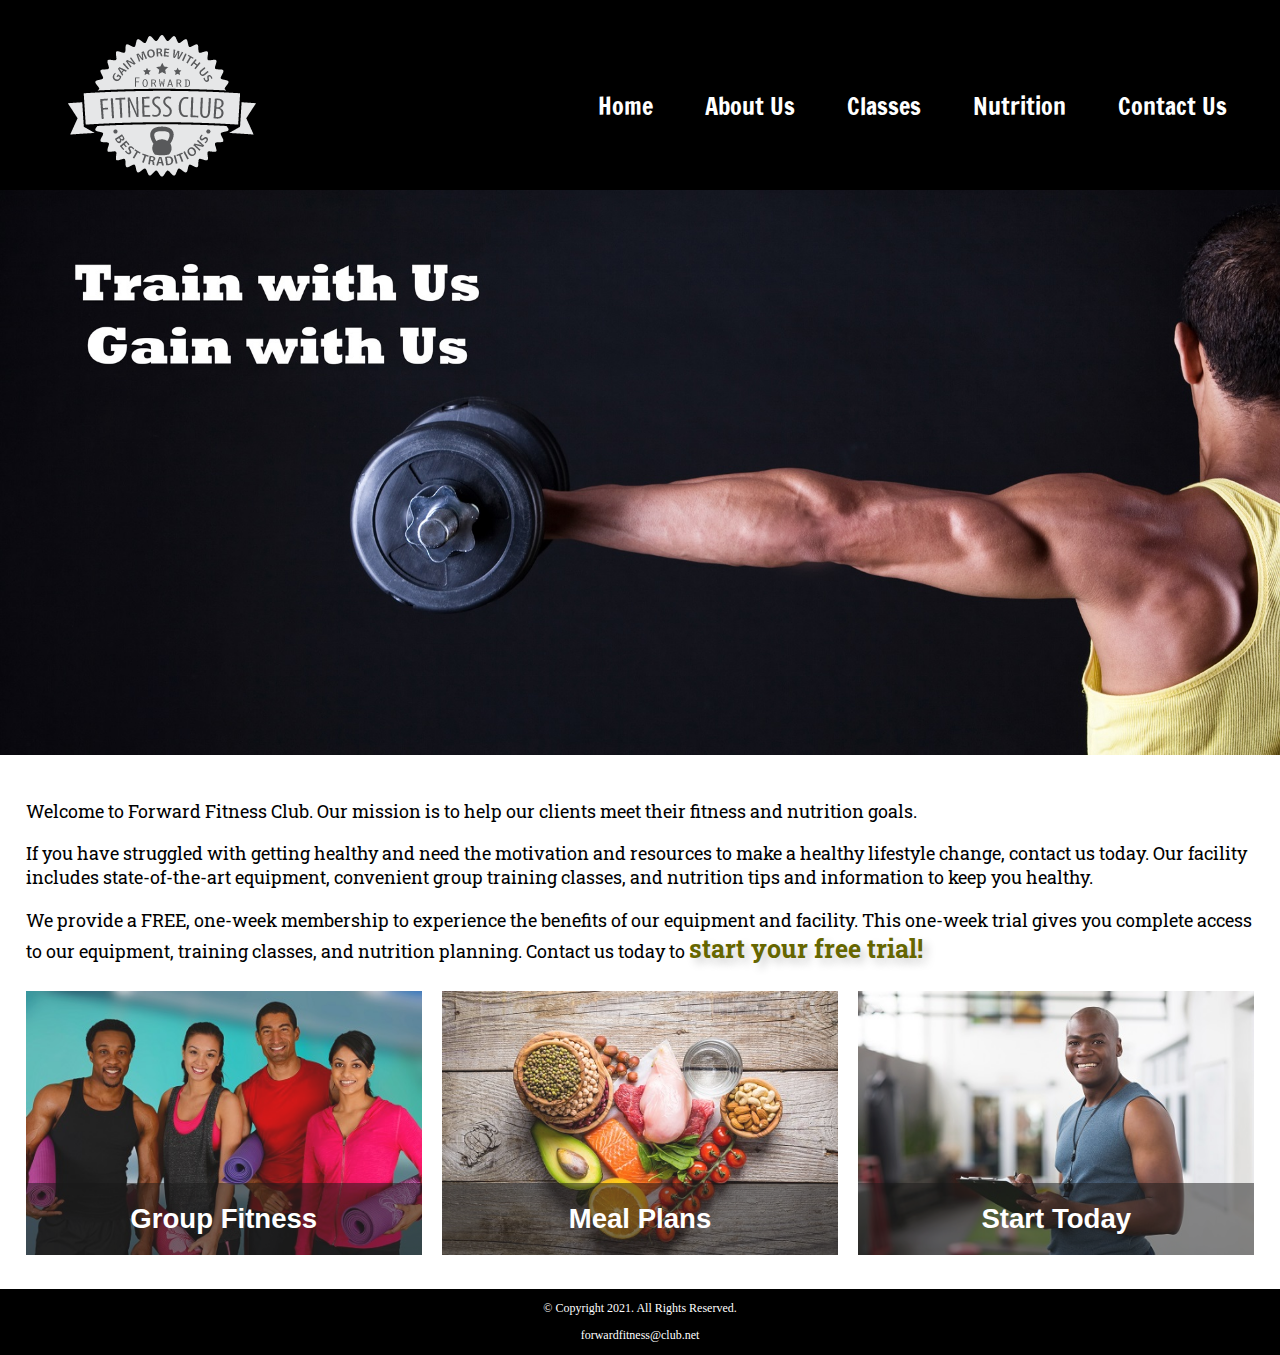
<file: index.html>
<!DOCTYPE html>
<!-- This website template was created by: Brianna Heredia -->
<html lang="en">
<head>
	<title>Forward Fitness Club</title>
	<meta charset="utf-8">
    <link rel="stylesheet" href="css/styles.css">
    <meta name="viewport" content="width=device-width, initial-scale=1.0">
    <link href="https://fonts.googleapis.com/css?family=Francois+One|Roboto+Slab&display=swap" rel="stylesheet">
    <link rel="shortcut icon" href="images/favicon.ico">
	<link rel="icon" type="image/png" sizes="32x32" href="images/favicon-32.png">
    <link rel="apple-touch-icon" sizes="180x180" href="images/apple-touch-icon.png">
	<link rel="icon" sizes="192x192" href="images/android-chrome-192.png">
</head>
<body>

	<div id="container">
        
        <!-- Mobile Nav -->
        <nav class="mobile-nav">
            <div id="menu-links">
                <a href="index.html">Home</a>
                <a href="about.html">About Us</a>
                <a href="classes.html">Classes</a>
                <a href="nutrition.html">Nutrition</a>
                <a href="contact.html">Contact Us</a>
            </div>
            <a class="menu-icon" onclick="hamburger()">
                <div>&#9776;</div>
            </a>
        </nav>

		<!-- Use the header area for the website name or logo -->
		<header id="ffc-logo">
			<a href="index.html"><img src="images/forward-fitness-logo.png" alt="Forward Fitness Club logo"></a>
		</header>
		
		<!-- Tablet, Desktop Nav -->
		<nav class="tablet-desktop">
			<ul>
                <li><a href="index.html">Home</a></li> 
                <li><a href="about.html">About Us</a></li> 
                <li><a href="classes.html">Classes</a></li> 
                <li><a href="nutrition.html">Nutrition</a></li> 
                <li><a href="contact.html">Contact Us</a></li>
            </ul>
		</nav>
        
        <!-- Hero Image -->
        <div id="hero" class="tablet-desktop">
            <img src="images/hero-image.jpg" alt="left arm extended holding a weight">
        </div>
		
		<!-- Use the main area to add the main content of the webpage -->
		<main>
            
            <div class="mobile">
                
                <p>Welcome to Forward Fitness Club. Our mission is to  help our clients meet their fitness and nutrition goals.</p> 
                
                <h3>FREE One-Week Trial Membership!</h3>
                <p>Call Us Today to Get Started</p>
                <p class="tel-link"><a href="tel:8145559608">(814) 555-9608</a></p>
                
                <h4>Fitness Club Hours:</h4>
                <ul class="hours">
			         <li>Mon - Thu: 6:00am - 6:00pm</li>
			         <li>Friday: 6:00am - 4:00pm</li>
			         <li>Saturday: 8:00am - 6:00pm</li>
			         <li>Sunday: Closed</li>
                </ul>
            
            </div>
            
            <div class="tablet-desktop">
		
                <p>Welcome to Forward Fitness Club. Our mission is to  help our clients meet their fitness and nutrition goals.</p> 

                <p>If you have struggled with getting healthy and need the motivation and resources to make a healthy lifestyle change, contact us today. Our facility includes state-of-the-art equipment, convenient group training classes, and nutrition tips and information to keep you healthy.</p> 

                <p>We provide a FREE, one-week membership to experience the benefits of our equipment and facility. This one-week trial gives you complete access to our equipment, training classes, and nutrition planning. Contact us today to <span class="action">start your free trial!</span></p> 
                
            </div>
            
            <div class="grid">
                
                <figure class="frame">
                        <a href="classes.html"><img src="images/fitness-group.jpg" alt="group of fitness people"></a>
                        <figcaption class="pic-text">Group Fitness</figcaption>
                </figure>
                
                <figure class="frame">
                        <a href="nutrition.html"><img src="images/food-heart.jpg" alt="healthy food in the shape of a heart"></a>
                        <figcaption class="pic-text">Meal Plans</figcaption>
                </figure>
                
                <figure class="frame">
                        <a href="contact.html"><img src="images/personal-trainer.jpg" alt="personal trainer with a clipboard"></a>
                        <figcaption class="pic-text">Start Today</figcaption>
                </figure>
            
            </div>
			
		</main>
		
		<!-- Use the footer area to add webpage footer content -->
		<footer>
			<p>&copy; Copyright 2021. All Rights Reserved.</p>
			<p><a href="mailto:forwardfitness@club.net">forwardfitness@club.net</a></p>
		</footer>
	
	</div>
    
    <script src="scripts/script.js"></script>
	
</body>
</html>
</file>
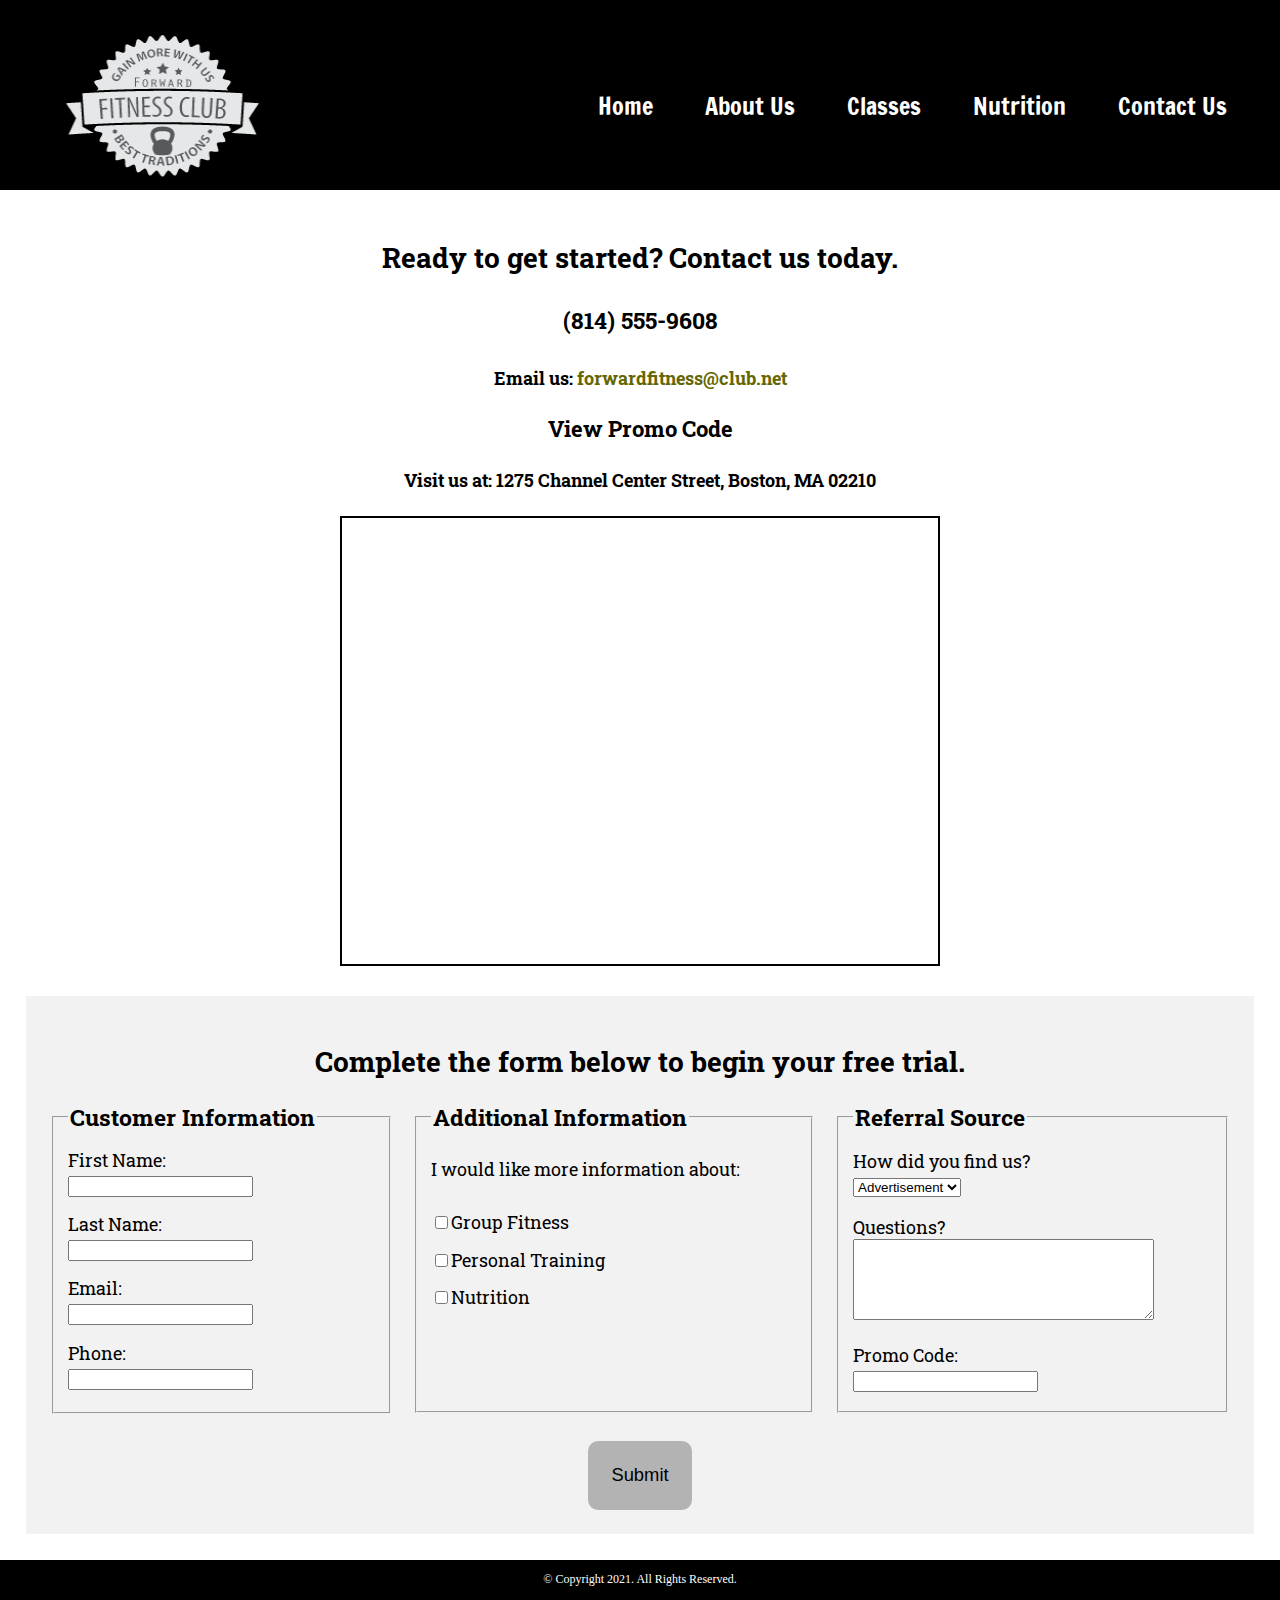
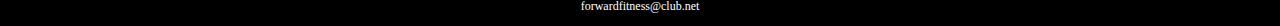
<file: contact.html>
<!DOCTYPE html>
<!-- This website template was created by: Brianna Heredia -->
<html lang="en">
<head>
	<title>Forward Fitness Club</title>
	<meta charset="utf-8">
    <link rel="stylesheet" href="css/styles.css">
    <meta name="viewport" content="width=device-width, initial-scale=1.0">
    <link href="https://fonts.googleapis.com/css?family=Francois+One|Roboto+Slab&display=swap" rel="stylesheet">
	<link rel="shortcut icon" href="images/favicon.ico">
	<link rel="icon" type="image/png" sizes="32x32" href="images/favicon-32.png">
    <link rel="apple-touch-icon" sizes="180x180" href="images/apple-touch-icon.png">
	<link rel="icon" sizes="192x192" href="images/android-chrome-192.png">
</head>
<body>

	<div id="container">
        
        <!-- Mobile Nav -->
        <nav class="mobile-nav">
            <div id="menu-links">
                <a href="index.html">Home</a>
                <a href="about.html">About Us</a>
                <a href="classes.html">Classes</a>
                <a href="nutrition.html">Nutrition</a>
                <a href="contact.html">Contact Us</a>
            </div>
            <a class="menu-icon" onclick="hamburger()">
                <div>&#9776;</div>
            </a>
        </nav>

		<!-- Use the header area for the website name or logo -->
		<header id="ffc-logo">
			<a href="index.html"><img src="images/forward-fitness-logo.png" alt="Forward Fitness Club logo" height="220" width="297"></a>
		</header>
		
        <!-- Tablet, Desktop Nav -->
		<nav class="tablet-desktop">
			<ul>
                <li><a href="index.html">Home</a></li> 
                <li><a href="about.html">About Us</a></li> 
                <li><a href="classes.html">Classes</a></li> 
                <li><a href="nutrition.html">Nutrition</a></li> 
                <li><a href="contact.html">Contact Us</a></li>
            </ul>
		</nav>
		
		<!-- Use the main area to add the main content of the webpage -->
		<main>
		
			<div id="contact">
			
				<h2>Ready to get started? Contact us today.</h2> 					
                <h4 class="mobile tel-link"><a href="tel:8145559608">(814) 555-9608</a></h4>
                <h4 class="tablet-desktop tel-num">(814) 555-9608</h4>
				<h4>Email us: <a href="mailto:forwardfitness@club.net" class="contact-email-link">forwardfitness@club.net</a></h4>
                <h3 class="offer" onclick="discount()" id="special">View Promo Code</h3>
				<h4>Visit us at: 1275 Channel Center Street, Boston, MA 02210</h4>
				
				<iframe src="https://www.google.com/maps/embed?pb=!1m18!1m12!1m3!1d2948.8517572084897!2d-71.05362748503984!3d42.34568384400281!2m3!1f0!2f0!3f0!3m2!1i1024!2i768!4f13.1!3m3!1m2!1s0x89e37a7dc2b67e7b%3A0x36ec93427cd9c5f1!2sChannel+Center+St%2C+Boston%2C+MA+02210!5e0!3m2!1sen!2sus!4v1558137213400!5m2!1sen!2sus" width="600" height="450" allowfullscreen class="map"></iframe>
			
			</div>
            
            <div id="form">
                
                <h2>Complete the form below to begin your free trial.</h2> 
            
                <form class="form-grid"><!-- Start Form -->
                    
                    <fieldset>
                        <legend>Customer Information</legend>
                        <label for="fName">First Name:</label>
                        <input type="text" name="fName" id="fName" required>

                        <label for="lName">Last Name:</label>
                        <input type="text" name="lName" id="lName" required> 
                        
                        <label for="email">Email:</label>
                        <input type="email" name="email" id="email" required>
                        
                        <label for="phone">Phone:</label>
                        <input type="tel" id="phone" name="phone" required>
                    </fieldset>
                    
                    <fieldset>
                        <legend>Additional Information</legend>
                        <p>I would like more information about:</p>
                            
                        <label for="grpfit"><input type="checkbox" name="interest" id="grpfit" value="Group Fitness">Group Fitness</label>

                        <label for="prtrain"><input type="checkbox" name="interest" id="prtrain" value="Personal Training">Personal Training</label>

                        <label for="nutr"><input type="checkbox" name="interest" id="nutr" value="Nutrition">Nutrition</label>
                    </fieldset>
                    
                    <fieldset>
                            <legend>Referral Source</legend>
                            <label for="reference">How did you find us?</label>
                            <select name="reference" id="reference">
                                <option value="ad">Advertisement</option>
                                <option value="friend">Friend</option>
                                <option value="google">Google</option>
                                <option value="social">Social Media</option>
                                <option value="other">Other</option>
                            </select>

                            <label for="questions">Questions?</label>
                            <textarea id="questions" name="questions" rows="5" cols="35"></textarea>
                        
                            <label for="promo">Promo Code:</label>
                            <input type="text" id="promo" name="promo">
                    </fieldset>
                    
                    <input type="submit" id="submit" value="Submit" class="btn">
                    
                </form>
            
            </div>
			
		</main>
		
		<!-- Use the footer area to add webpage footer content -->
		<footer>
			<p>&copy; Copyright 2021. All Rights Reserved.</p>
			<p><a href="mailto:forwardfitness@club.net">forwardfitness@club.net</a></p>
		</footer>
	
	</div>
    
    <script src="scripts/script.js"></script>
	
</body>
</html>
</file>
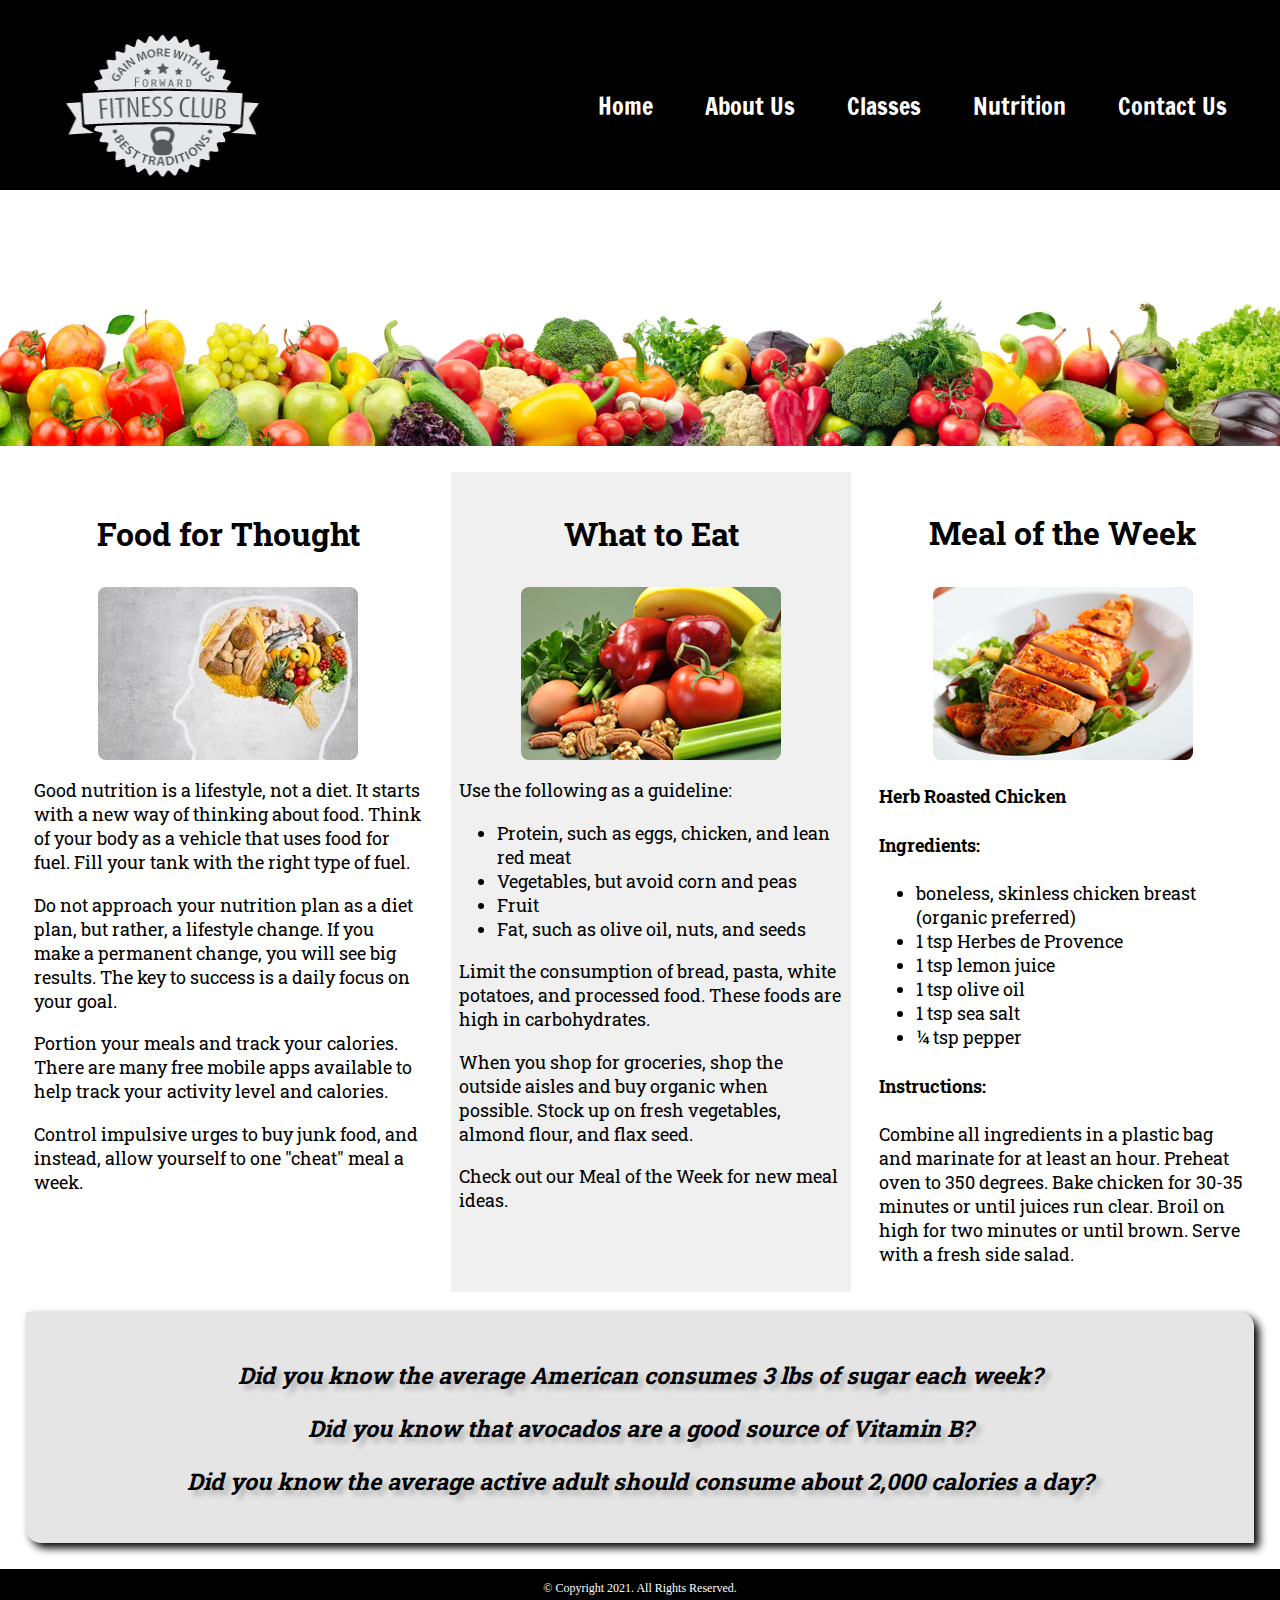
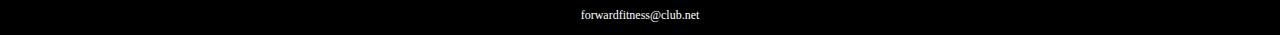
<file: nutrition.html>
<!DOCTYPE html>
<!-- This website template was created by: Brianna Heredia -->
<html lang="en">
<head>
	<title>Forward Fitness Club</title>
	<meta charset="utf-8">
    <link rel="stylesheet" href="css/styles.css">
    <meta name="viewport" content="width=device-width, initial-scale=1.0">
    <link href="https://fonts.googleapis.com/css?family=Francois+One|Roboto+Slab&display=swap" rel="stylesheet">
    <link rel="shortcut icon" href="images/favicon.ico">
	<link rel="icon" type="image/png" sizes="32x32" href="images/favicon-32.png">
    <link rel="apple-touch-icon" sizes="180x180" href="images/apple-touch-icon.png">
	<link rel="icon" sizes="192x192" href="images/android-chrome-192.png">
</head>
<body>

	<div id="container">
        
        <!-- Mobile Nav -->
        <nav class="mobile-nav">
            <div id="menu-links">
                <a href="index.html">Home</a>
                <a href="about.html">About Us</a>
                <a href="classes.html">Classes</a>
                <a href="nutrition.html">Nutrition</a>
                <a href="contact.html">Contact Us</a>
            </div>
            <a class="menu-icon" onclick="hamburger()">
                <div>&#9776;</div>
            </a>
        </nav>

		<!-- Use the header area for the website name or logo -->
		<header id="ffc-logo">
			<a href="index.html"><img src="images/forward-fitness-logo.png" alt="Forward Fitness Club logo" height="220" width="297"></a>
		</header>
		
		<!-- Tablet, Desktop Nav -->
		<nav class="tablet-desktop">
			<ul>
                <li><a href="index.html">Home</a></li> 
                <li><a href="about.html">About Us</a></li> 
                <li><a href="classes.html">Classes</a></li> 
                <li><a href="nutrition.html">Nutrition</a></li> 
                <li><a href="contact.html">Contact Us</a></li>
            </ul>
		</nav>
        
        <!-- Nutrition Hero Image -->
        <div id="hero">
            <img src="images/hero-veggies.jpg" alt="fresh vegetables">
        </div>
		
		<!-- Use the main area to add the main content of the webpage -->
		<main class="grid">
            
            <article>
                <h3>Food for Thought</h3>
                <img src="images/food-thought.jpg" alt="food for thought image" class="round">
                <p>Good nutrition is a lifestyle, not a diet. It starts with a new way of thinking about food. Think of your body as a vehicle that uses food for fuel. Fill your tank with the right type of fuel.</p>
                <p>Do not approach your nutrition plan as a diet plan, but rather, a lifestyle change. If you make a permanent change, you will see big results. The key to success is a daily focus on your goal.</p> 
                <p>Portion your meals and track your calories. There are many free mobile apps available to help track your activity level and calories.</p>
                <p>Control impulsive urges to buy junk food, and instead, allow yourself to one "cheat" meal a week.</p>
            </article>
		
            <article>
                <h3>What to Eat</h3>
                <img src="images/fresh-food.jpg" alt="fresh vegetables, fruit, eggs, and nuts" class="round">
                <p>Use the following as a guideline:</p>
                <ul>
                    <li>Protein, such as eggs, chicken, and lean red meat</li>
                    <li>Vegetables, but avoid corn and peas</li>
                    <li>Fruit</li>
                    <li>Fat, such as olive oil, nuts, and seeds</li>
                </ul>
                <p>Limit the consumption of bread, pasta, white potatoes, and processed food. These foods are high in carbohydrates.</p>
                <p>When you shop for groceries, shop the outside aisles and buy organic when possible. Stock up on fresh vegetables, almond flour, and flax seed.</p>
                <p>Check out our Meal of the Week for new meal ideas.</p>
            </article>

            <article>
                <h3>Meal of the Week</h3>
                <img src="images/food-chicken.jpg" alt="herb roasted chicken" class="round">
                <h4>Herb Roasted Chicken</h4>
                <h4>Ingredients:</h4>
                <ul>
                    <li>boneless, skinless chicken breast (organic preferred)</li>
                    <li>1 tsp Herbes de Provence</li>
                    <li>1 tsp lemon juice</li>
                    <li>1 tsp olive oil</li>
                    <li>1 tsp sea salt</li>
                    <li>&frac14; tsp pepper</li>
                </ul>
                <h4>Instructions:</h4>
                <p>Combine all ingredients in a plastic bag and marinate for at least an hour. Preheat oven to 350 degrees. Bake chicken for 30-35 minutes or until juices run clear. Broil on high for two minutes or until brown. Serve with a fresh side salad.</p>
            </article>
            
            <aside class="tablet-desktop grid-item4">
                <p>Did you know the average American consumes 3 lbs of sugar each week?</p> 
                <p>Did you know that avocados are a good source of Vitamin B?</p>
                <p>Did you know the average active adult should consume about 2,000 calories a day?</p>
            </aside>
            
		</main>
		
		<!-- Use the footer area to add webpage footer content -->
		<footer>
			<p>&copy; Copyright 2021. All Rights Reserved.</p>
			<p><a href="mailto:forwardfitness@club.net">forwardfitness@club.net</a></p>
		</footer>
	
	</div>
    
    <script src="scripts/script.js"></script>
	
</body>
</html>
</file>
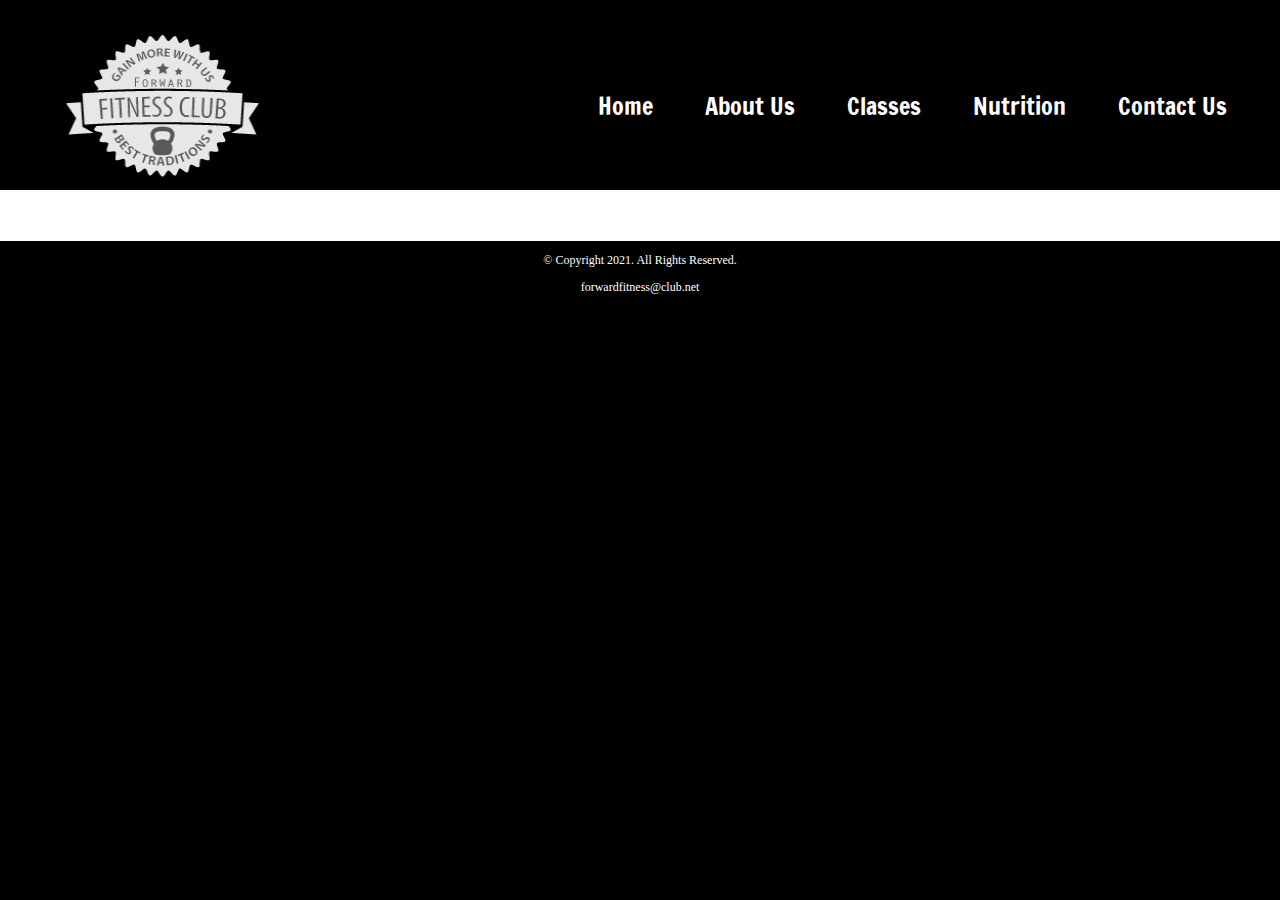
<file: template.html>
<!DOCTYPE html>
<!-- This website template was created by: Brianna Heredia -->
<html lang="en">
<head>
	<title>Forward Fitness Club</title>
	<meta charset="utf-8">
    <link rel="stylesheet" href="css/styles.css">
    <meta name="viewport" content="width=device-width, initial-scale=1.0">
    <link href="https://fonts.googleapis.com/css?family=Francois+One|Roboto+Slab&display=swap" rel="stylesheet">
    <link rel="shortcut icon" href="images/favicon.ico">
	<link rel="icon" type="image/png" sizes="32x32" href="images/favicon-32.png">
    <link rel="apple-touch-icon" sizes="180x180" href="images/apple-touch-icon.png">
	<link rel="icon" sizes="192x192" href="images/android-chrome-192.png">
</head>
<body>

	<div id="container">
        
        <!-- Mobile Nav -->
        <nav class="mobile-nav">
            <div id="menu-links">
                <a href="index.html">Home</a>
                <a href="about.html">About Us</a>
                <a href="classes.html">Classes</a>
                <a href="nutrition.html">Nutrition</a>
                <a href="contact.html">Contact Us</a>
            </div>
            <a class="menu-icon" onclick="hamburger()">
                <div>&#9776;</div>
            </a>
        </nav>

		<!-- Use the header area for the website name or logo -->
		<header id="ffc-logo">
			<a href="index.html"><img src="images/forward-fitness-logo.png" alt="Forward Fitness Club logo" height="220" width="297"></a>
		</header>
		
		<!-- Tablet, Desktop Nav -->
		<nav class="tablet-desktop">
			<ul>
                <li><a href="index.html">Home</a></li> 
                <li><a href="about.html">About Us</a></li> 
                <li><a href="classes.html">Classes</a></li> 
                <li><a href="nutrition.html">Nutrition</a></li> 
                <li><a href="contact.html">Contact Us</a></li>
            </ul>
		</nav>
		
		<!-- Use the main area to add the main content of the webpage -->
		<main>
		</main>
		
		<!-- Use the footer area to add webpage footer content -->
		<footer>
			<p>&copy; Copyright 2021. All Rights Reserved.</p>
			<p><a href="mailto:forwardfitness@club.net">forwardfitness@club.net</a></p>
		</footer>
	
	</div>
    
    <script src="scripts/script.js"></script>
	
</body>
</html>
</file>
<file: css/styles.css>
/*
Author: Brianna Heredia
Date: Sept 19 2023
File Name: styles.css
*/
/* CSS Reset */
body, header, nav, main, footer, h1, div, img, ul, figure, figcaption, section,
article, aside, audio, video {
  margin: 0;
  padding: 0;
  border: 0;
}

/* Style rules for body and images */
body {
  background-color: #000;
}

img, video {
  max-width: 100%;
  display: block;
}

/* Style rule for box sizing applies to all elements */
* {
  box-sizing: border-box;
}

/* Style rules for mobile viewport */
/* Style rule for header */
header {
  top: 0;
  background-color: #000;
  height: 190px;
}

header img {
  margin: 0 auto;
}

/* Style rules for hamburger menu */

.mobile-nav a {
    color: #fff;
    font-family: 'Francois One', sans-serif;
    text-align: center;
    font-size: 2em;
    text-decoration: none;
    padding: 3%;
    display: block;
}

.mobile-nav a.menu-icon {
    display: block;
    position: absolute;
    right: 0;
    top: 0;
}

/* Show mobile class, hide tablet-desktop class and menue links id */
.mobile {
  display: block;
}

.tablet-desktop, #menu-links {
  display: none;
}

/* Style rules for main content */
main {
  background-color: #fff;
  padding: 2%;
  font-size: 1.15em;
  font-family: 'Roboto Slab', serif;
}

video {
  margin: 0 auto 4%;
}

.mobile h3 {
  text-shadow: 5px 5px 8px #ccc;
}

article {
  padding: 2%;
}

article h3 {
  text-align: center;
}

article img {
  margin: 0 auto;
}

article ul {
  margin-left: 10%;
}

article:nth-of-type(2) {
  background-color: rgba(204, 204, 204, 0.3);
}

.tel-link {
  background-color: #404040;
  padding: 2%;
  margin: 0 auto;
  width: 80%;
  text-align: center;
  border-radius: 5px;
}

.tel-link a {
  color: #fff;
  text-decoration: none;
  font-size: 1.5em;
  display: block;
}

.hours {
  margin-left: 10%;
}

.action {
  font-size: 1.35em;
  color: #666600;
  font-weight: bold;
  text-shadow: 5px 5px 8px #ccc;
}

.frame {
  position: relative;
  max-width: 450px;
  margin: 2% auto;
}

.pic-text {
  position: absolute;
  bottom: 0;
  background: rgba(0, 0, 0, 0.5);
  color: #fff;
  width: 100%;
  padding: 20px;
  text-align: center;
  font-family: Verdana, Arial, sans-serif;
  font-size: 1.5em;
  font-weight: bold;
}

#weights, #cardio, #training {
  margin: 0 2%;
}

.round {
  border-radius: 8px;
}

.external-link {
  color: #666600;
  font-weight: bold;
  text-decoration: none;
}

#contact {
  text-align: center;
}

#contact .contact-email-link {
  color: #666600;
  text-decoration: none;
}

.map {
  border: 2px solid #000;
  width: 95%;
  height: 50%;
}

#form {
  margin-top: 2%;
  background-color: #f2f2f2;
  padding: 2%;
}

#form h2 {
  text-align: center;
}

/* Style rules for form elements */
fieldset, input, select, textarea {
  margin-bottom: 2%;
}

fieldset legend {
  font-weight: bold;
  font-size: 1.25em;
}

label {
  display: block;
  padding-top: 3%;
}

form #submit {
  margin: 0 auto;
  border: none;
  display: block;
  padding: 2%;
  background-color: #b3b3b3;
  font-size: 1em;
  border-radius: 10px;
}

/* Style rules for footer content */
footer p {
  font-size: 0.75em;
  text-align: center;
  color: #fff;
  padding: 0 1em;
}

footer p a {
  color: #fff;
  text-decoration: none;
}

/* Media Query for Tablet Viewport */
@media screen and (min-width: 630px), print {

  /* Tablet Viewport: Show tablet-desktop class, hide mobile class */
  .tablet-desktop {
    display: block;
  }

  .mobile, .mobile-nav {
    display: none;
  }

  /* Tablet Viewport: Style rule for header */
  header {
    padding-bottom: 2%;
  }

  /* Tablet Viewport: Style rules for nav area */
nav {
  padding: 1%;
  margin-bottom: 1%;
}

nav ul {
  list-style-type: none;
  text-align: center;
}
    
  nav li {
    font-size: 1.5em;
    font-family: 'Francois One', sans-serif;
    display: inline-block;
    border-right: 1px solid #fff;
  }

  nav li:last-child {
    border-right: none;
  }

  nav li a {
    padding: 0.1em 0.75em;
    display: block;
    color: #fff;
    text-decoration: none;
  }

  /* Tablet Viewport: Style rules for main content area */
  main ul {
    margin: 0 0 4% 10%;
  }

  .grid {
    display: grid;
    grid-template-columns: auto auto auto;
    grid-gap: 20px;
  }

  .pic-text {
    font-size: 1em;
    padding: 10px;
  }

  aside {
    text-align: center;
    font-size: 1.25em;
    font-style: italic;
    font-weight: bold;
    padding: 2%;
    background-color: rgba(204, 204, 204, 0.5);
    box-shadow: 5px 5px 8px #000;
    text-shadow: 5px 5px 5px #b3b3b3;
    border-radius: 0 15px;
  }

  .grid-item4 {
    grid-column: 1 / span 3;
  }

  #exercises {
    border-top: 1px solid #000;
    border-bottom: 1px solid #000;
    background: linear-gradient(to right, #ccc, #fff);
    background-color: #f2f2f2;
    padding: 1% 2%;
  }

  #exercises dt {
    font-weight: bold;
  }

  #exercises dd {
    padding: 0.5% 1% 2% 0;
  }
    
    .viewex {
        font-weight: bold;
        cursor: pointer;
    }
    
    #example {
        display: none;
    }

  .tel-num {
    font-size: 1.25em;
  }

  .map {
    width: 600px;
    height: 450px;
  }

  /* Tablet Viewport: Style rules for table */
  table {
    border: 1px solid #000;
    border-collapse: collapse;
    margin: 0 auto;
    width: 100%;
  }

  caption {
    font-size: 1.5em;
    font-weight: bold;
    padding: 1%;
  }

  th, td {
    border: 1px solid #000;
    padding: 2%;
  }

  th {
    background-color: #000;
    color: #fff;
    font-size: 1.15em;
  }

  tr:nth-child(odd) {
    background-color: #ccc;
  }

  /* Tablet Viewport: Style rule for form element */
  form {
    width: 70%;
    margin: 0 auto;
  }
}

/*Tablet Viewport: Animation */
@-webkit-keyframes text-animation {
    0% { font-size: 1em; }
    50% { font-size: 2em; }
    100% { font-size: 1.35em; }
}

@keyframes text-animation {
    0% { font-size: 1em; }
    50% { font-size: 2em; }
    100% { font-size: 1.35em; }
}

figcaption {
    -webkit-animation-name: text-animation;
    animation-name: text-animation;
    -webkit-animation-delay: 3s;
    animation-delay: 3s;
    -webkit-animation-duration: 5s;
    animation-duration: 5s;
}

/* Media Query for Desktop Viewport */
@media screen and (min-width: 1015px), print {

  /* Desktop Viewport: Style rule for header */
  header {
    width: 25%;
    float: left;
    padding-bottom: 0;
  }

  /* Desktop Viewport: Style rules for nav area */
  nav {
    float: right;
    width: 70%;
    margin: 4em 1em 0 0;
  }

  nav ul {
    text-align: right;
  }

  nav li {
    border: none;
  }

  nav li a {
    padding: 0.5em 1em;
  }

  nav li a:hover {
    color: #000;
    background-color: #fff;
    transform: scale(1.3);
  }

  /* Desktop Viewport: Style Rules for main content */
  main {
    clear: left;
  }

  main h1 {
    font-size: 1.8em;
  }

  article h3 {
    font-size: 1.75em;
  }

  .pic-text {
    font-size: 1.5em;
    padding: 20px;
  }

  .frame {
    opacity: 0.9;
  }

  .frame:hover {
    opacity: 1;
    box-shadow: 8px 8px 10px #808080;
    transform: translateY(10px);
  }

  #weights, #cardio, #training {
    width: 29%;
    float: left;
    margin: 0 2%;
  }

  #exercises {
    clear: left;
  }
    
    .offer:hover {
        transform: scale(1.25);
        cursor: pointer;
    }

  /* Desktop Viewport: Style rules for form elements */
  form {
    width: auto;
  }

  .form-grid {
    display: grid;
    grid-template-columns: auto auto auto;
    grid-gap: 20px;
  }

  .btn {
    grid-column: 1 / span 3;
  }
}

/* Media Query for Large Desktop Viewports */
@media screen and (min-width: 1921px) {
  #container {
    width: 1920px;
    margin: 0 auto;
  }

  table {
    width: 80%;
  }
}

/* Media Query for Print */
@media print {
  body {
    background-color: #fff;
    color: #000;
  }
}
</file>
